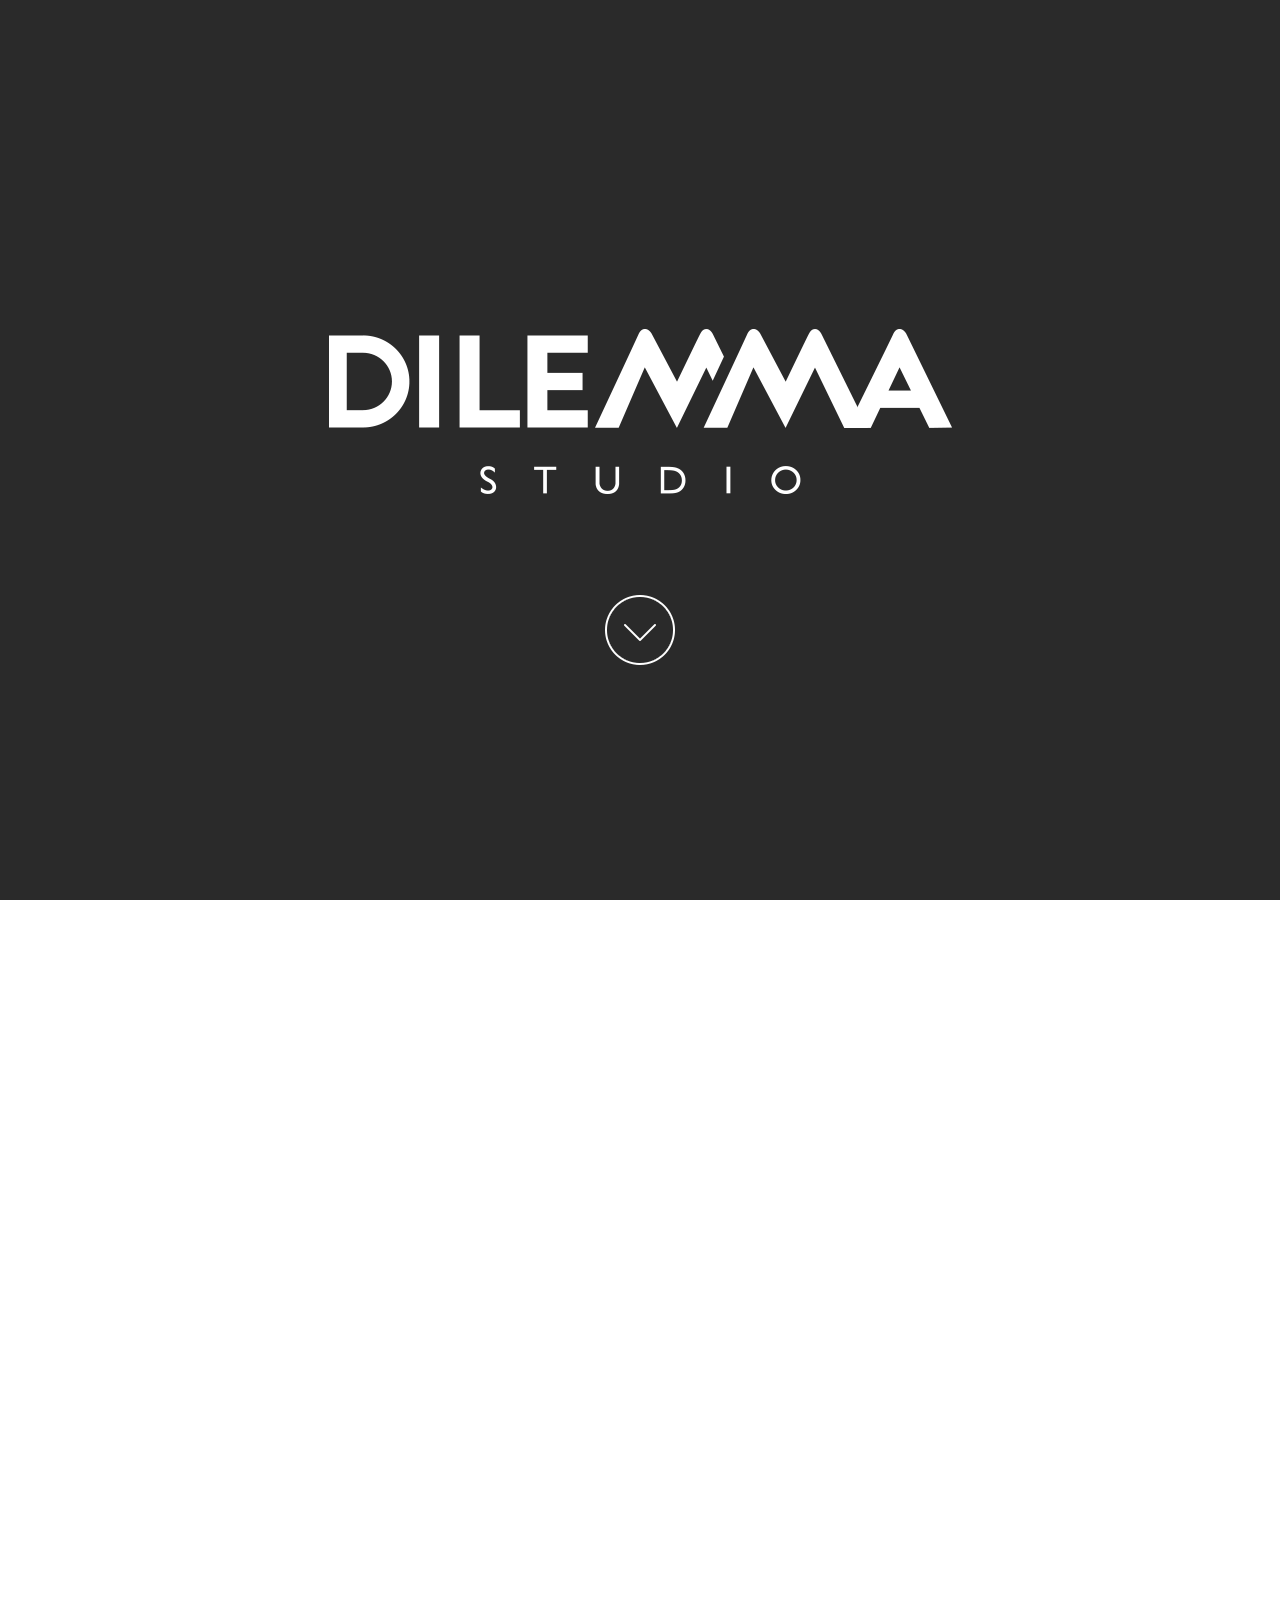
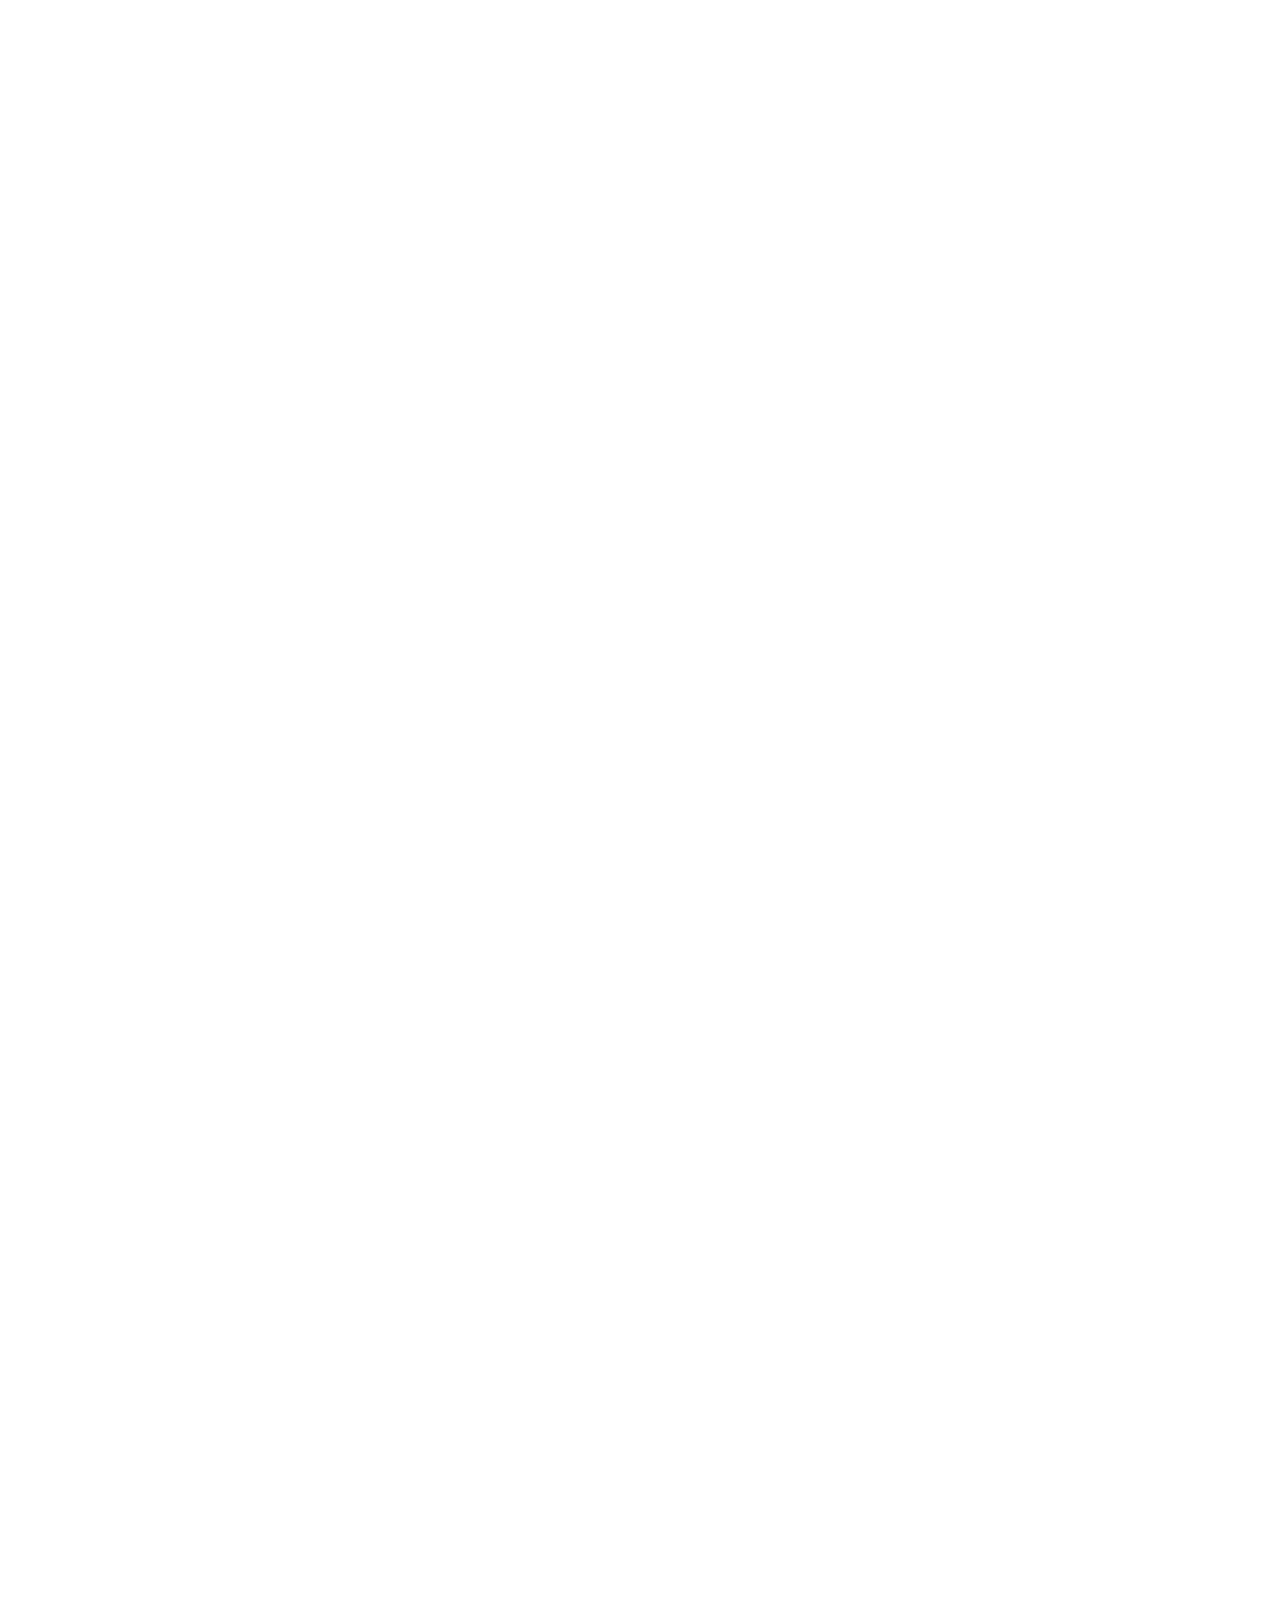
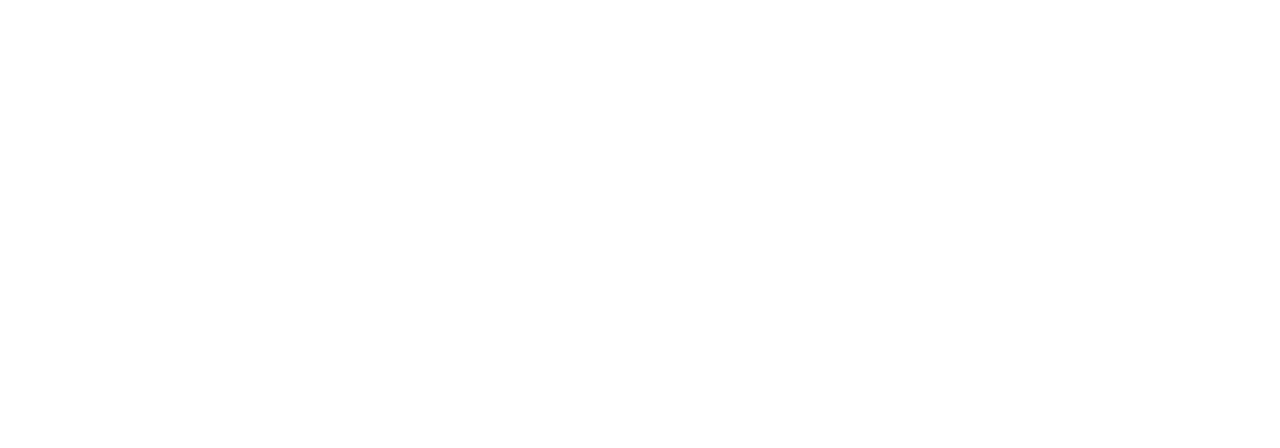
<file: Dilemma_BJ/index.html>
<!DOCTYPE html>
<html>

	<head>
		<meta charset="utf-8" />
		<link rel="stylesheet" href="css/jquery.fullPage.css">
		<link rel="stylesheet" href="css/index.css">
		<script src="js/jquery-1.8.3.min.js"></script>
		<script src="js/jquery.fullPage.min.js"></script>
		<link rel="shortcut icon" href="favicon.ico">
		<script>
			$(function() {
				$('#main').fullpage({
					sectionsColor: ['#2a2a2a', '#f6f6f6', '#2a2a2a', '#f6f6f6']
				});
			});

			window.onload = function() {
				var oDiv = document.getElementById('joinUs');
				var aBtn = oDiv.getElementsByTagName('input');
				var aDiv = oDiv.getElementsByTagName('div');

				for(var i = 0; i < aBtn.length; i++) { //遍历div1中的按钮

					aBtn[i].index = i; //给aBth[]添加自定义属性
					aBtn[i].onclick = function() {

						for(var i = 0; i < aBtn.length; i++) { //遍历按钮，将class清除
							aBtn[i].className = 'unActive';
							aDiv[i].style.display = 'none';
						}
						this.className = 'active';
						aDiv[this.index].style.display = 'block';
					}
				}
			}
		</script>

		<title>Dilemma Studio</title>
	</head>

	<body>
		<div id="main">
			<div class="section">
				<div class="titlePic"></div>
				<div class="button">
					<a href="javascript:void(0)" onclick=" $.fn.fullpage.moveSectionDown()"></a>
				</div>
			</div>
			<div class="section">
				<div class="pageMain">
					<div class="pageV" style="height:60%;">
						<div class="title" style="background:url(img/img_title_aboutus.png) no-repeat center;">

						</div>
						<div class="about">
							<div class="aboutPic"></div>
							<div class="aboutFont">
								<div style="color: #666666; text-align: left;background: #f0f0f0;padding: 26px;line-height: 25px;font-size: 14px;">我们在2014年正式踏上游戏制作的道路，经历了一年的磨练之后，在16年正式开始家用机游戏的制作，希望更多的玩家可以在PlayStation，Xbox，Steam上玩到我们的游戏，希望寻找可以让我们变得更加优秀的同伴。</div>
								<div style="color: #9c9c9c;text-align: left;padding: 25px;line-height: 18px;font-size: 16px;">
									从14年开始踏上这条路以来，我们一直觉得我们处在困境之中，所有的一切都那么困难重重，<br> <br>只要敢去想一下还有多少问题待解决，就会有一种难以喘息的感觉。

									<br><br> 所以，我们的名字是：Dilemma - 困境，这样自嘲我们的每一天。<br><br> 每当我们想放弃的时候，都会去想，我们一直以来想做的，就是这件事吧？应该找不到更想做的事情了吧?

									<br><br> 我们想做那种可以让玩家在若干年后还能和身边的人谈起，并且会让玩家谈起时眼睛发光的好游戏。

									<br> <br>而你，最想做的事情是什么？

								</div>
							</div>
						</div>
					</div>
				</div>
			</div>
			<div class="section">
				<div class="pageMain">
					<div class="pageV" style="height: 50%;">
						<div class="title" style="background:url(img/img_title_contact.png) no-repeat center;"></div>
						<div class="contact">
							<div class="contactPic"></div>
							<div class="contactFont" style="color: #d7d7d7;text-align: left;padding: 10px 5px 5px 5px;line-height: 28px;font-size: 18px;">
								中国•北京<br> 地址：北京市朝阳区悠乐汇e座1712
								<br> 电话：+86 157 1146 4692
								<br> 官网：www.dilemma-studio.com
								<br> Email：contact@dilemma-studio.com
								

							</div>
						</div>
					</div>
				</div>
			</div>
			<div class="section">
				<div class="pageMain">
					<div class="pageV" style="height: 80%;">
						<div class="title" style="background:url(img/img_title_joinus.png) no-repeat center;"></div>
						<div style="color: #9c9c9c;text-align: center;margin-top: 20px;font-size: 16px; line-height: 18px;">
							 我们为入职员工提供极有竞争力的薪资和福利待遇，<br>
                             并提供良好的工作环境和学习氛围以及广阔的职业发展前景。期待你的加入！

						</div>
						<div id="joinUs" class="joinUs">
						<span class="top">
							<input class="active" type="button" value="原画" />
							<input type="button" class="unActive" style="margin-left: 2%;" value="Unity工程师" />
							<input type="button" class="unActive" style="margin-left: 2%;" value="3D模型" />
							<input type="button" class="unActive" style="margin-left: 2%;" value="3D动作" />
							<input type="button" class="unActive" style="margin-left: 2%;" value="技术美术(TA)" />
							</span>
							<div style="display:block;">
								<b>岗位职责</b><br><br> 1.根据游戏风格及规范绘制出高水准的游戏原画<br>
								 2.制作与游戏风格相符的角色、场景等等相关工作
								<br> 3.负责部分宣传画的绘制工作
								<br><br> <b>任职要求</b><br>
								<br> 1.热爱游戏，有丰富的游戏经验，对游戏有自己的理解
								<br> 2.专业要求：美术及相关专业
								<br> 3.工作年限：2年以上游戏原画经验
								<br> 4.良好的沟通能力，团队合作精神
								<br> 5.关注国内外最新的游戏和设计

							</div>
							<div>
								<b>岗位职责</b><br><br> 
									1.Unity3D游戏客户端逻辑设计与实现  <br>
									
									<br><br> <b>任职要求</b><br>
								<br> 1.热爱游戏，有丰富的游戏经验，对游戏有自己的理解<br> 
									2.一年以上Unity3D项目编程经验<br> 
									3.熟悉3D数学及相关的基本算法<br> 
									4.良好的思维模式和编程习惯<br> 
									5.熟悉常用数据结构、设计模式<br> 
									6.有3D图形学基础、熟练使用Unity3D的Shaderlab和物理引擎优先<br> 

							</div>
							<div>
								<b>岗位职责</b> <br> <br> 
								1.根据设定创建高质量的3D模型<br />
								2.制作符合游戏需求的3D角色或场景高模低模和贴图
								<br><br> <b>任职要求</b> <br><br> 
								 1.热爱游戏，有丰富的游戏经验，对游戏有自己的理解<br> 
								 2.有良好的美术功底，对2D和3D艺术有较高的理解程度，有专业级贴图绘制和UV制作技能，可以绘制不同风格的贴图，色彩把控能力强
								<br> 3.对角色表情的制作拥有深刻理解<br>
									4.良好的沟通能力，团队合作精神<br>
								    5.关注国内外最新的游戏和设计<br>
								

							</div>
							<div>
								<b>岗位职责</b> <br><br> 1.负责3D角色的动作设计<br>2.游戏动作的制作、调整和改善
								<br><br> <b>任职要求</b> <br><br> 1.热爱游戏，有丰富的游戏经验，对游戏有自己的理解<br>
								2.有扎实的美术基础，对生物的运动规律有较深认识，对物理动力学属性有一定的把握能力<br>
								3.深刻的了解3D动画制作要领，可以熟练的绑定骨骼和手调关键帧动画，能够表现自然流畅的动画效果<br>
								4.具有对人物，动物，物体等动画的深刻理解和分析能力<br>
								5.良好的沟通能力，团队合作精神<br>
								6.关注国内外最新的游戏和设计<br>

							</div>
							<div>
								<b>岗位职责</b> <br> <br>
								1.Unity3D下的Shader开发<br>
								2.制作符合游戏需求的视觉表现效果<br>
								3.制作相关工具提高项目效率
								<br><br><b>任职要求</b><br><br> 
								1.热爱游戏，有丰富的游戏经验，对游戏有自己的理解<br> 
								2.熟悉Cg语言，有独立编写Shader的能力<br> 
								3.良好的图形学和算法能力<br> 
								4.有过Unity3D项目经验者优先<br> 
								5.良好的沟通能力，团队合作精神<br> 
								6.关注国内外最新的游戏和设计<br> 
								<br>

							</div>
						</div>
                        <div style="color: #9c9c9c;font-size: 16px; position:relative;height:auto;width:100%;margin-top:15%;">
                            <div style="text-align: center;">
							 
                            </div>
					    </div>
					</div>
                    
				</div>
			</div>
		</div>

	</body>

</html>
</file>
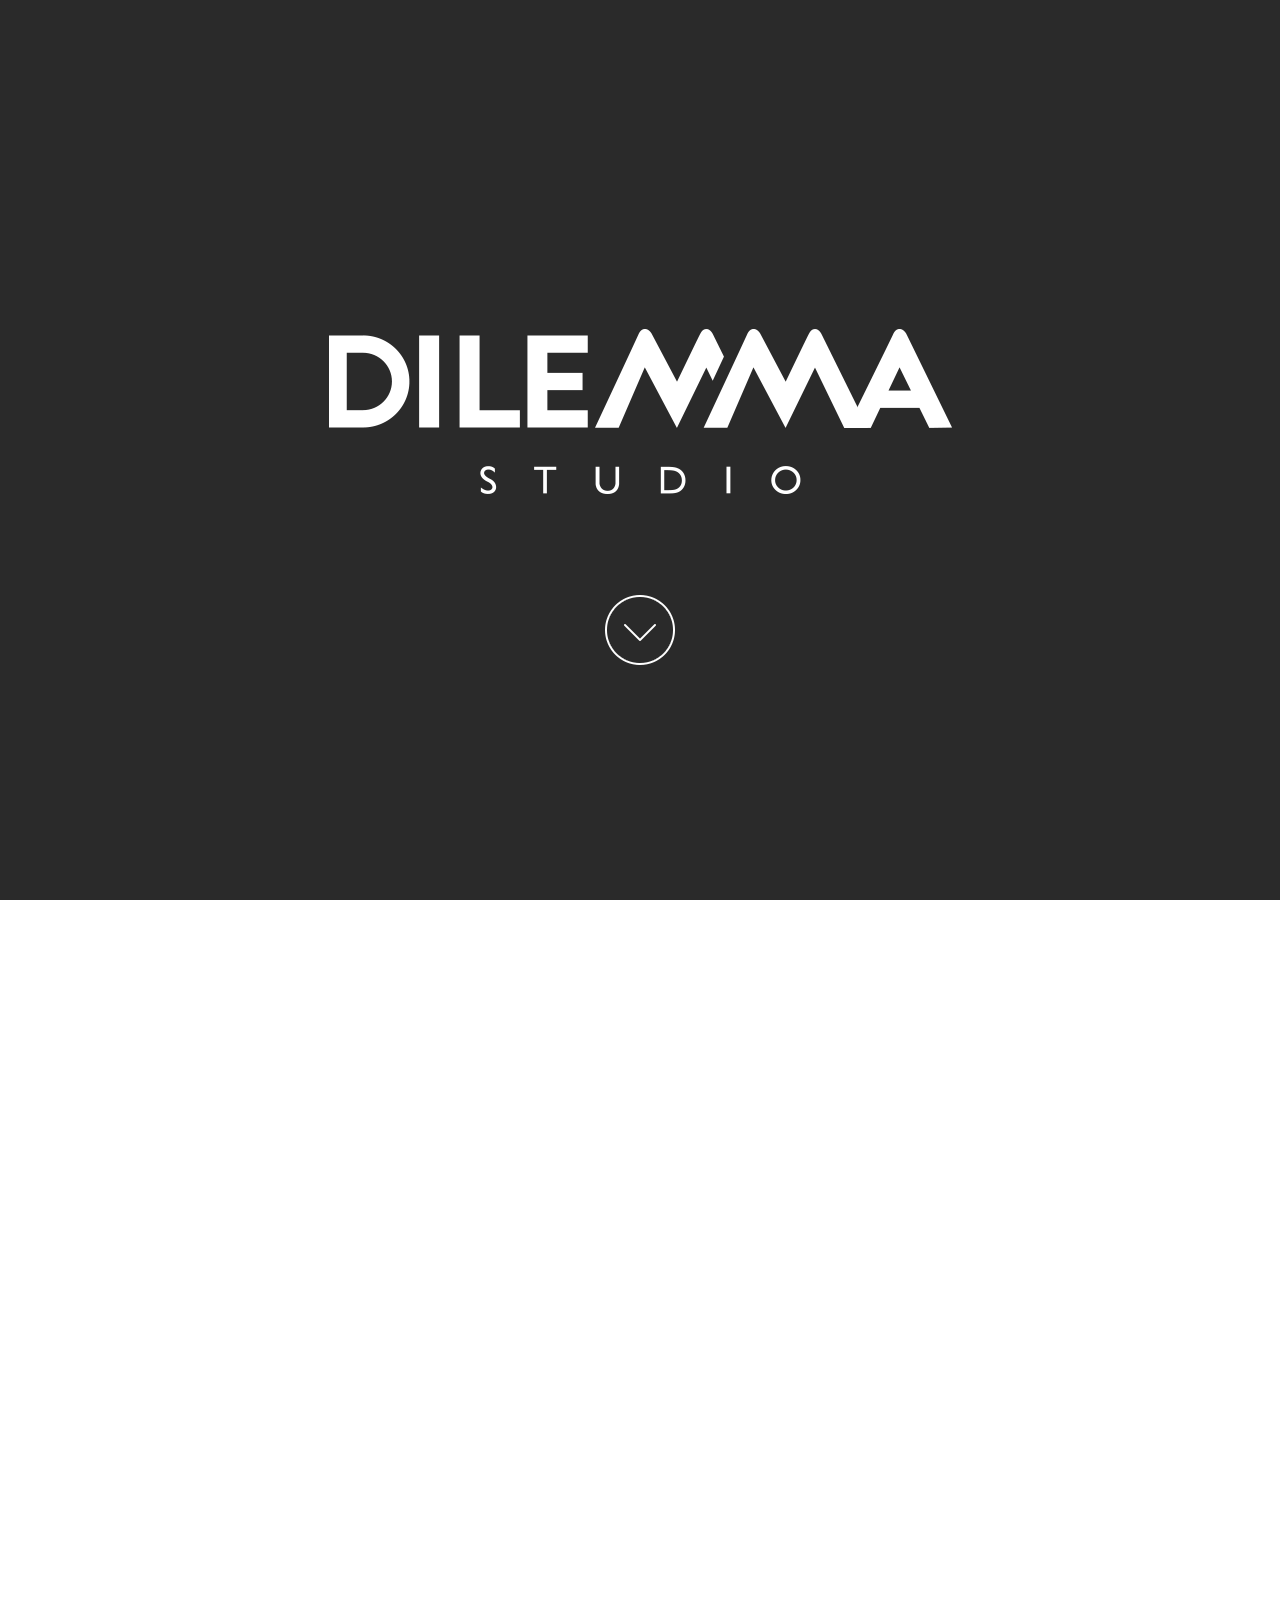
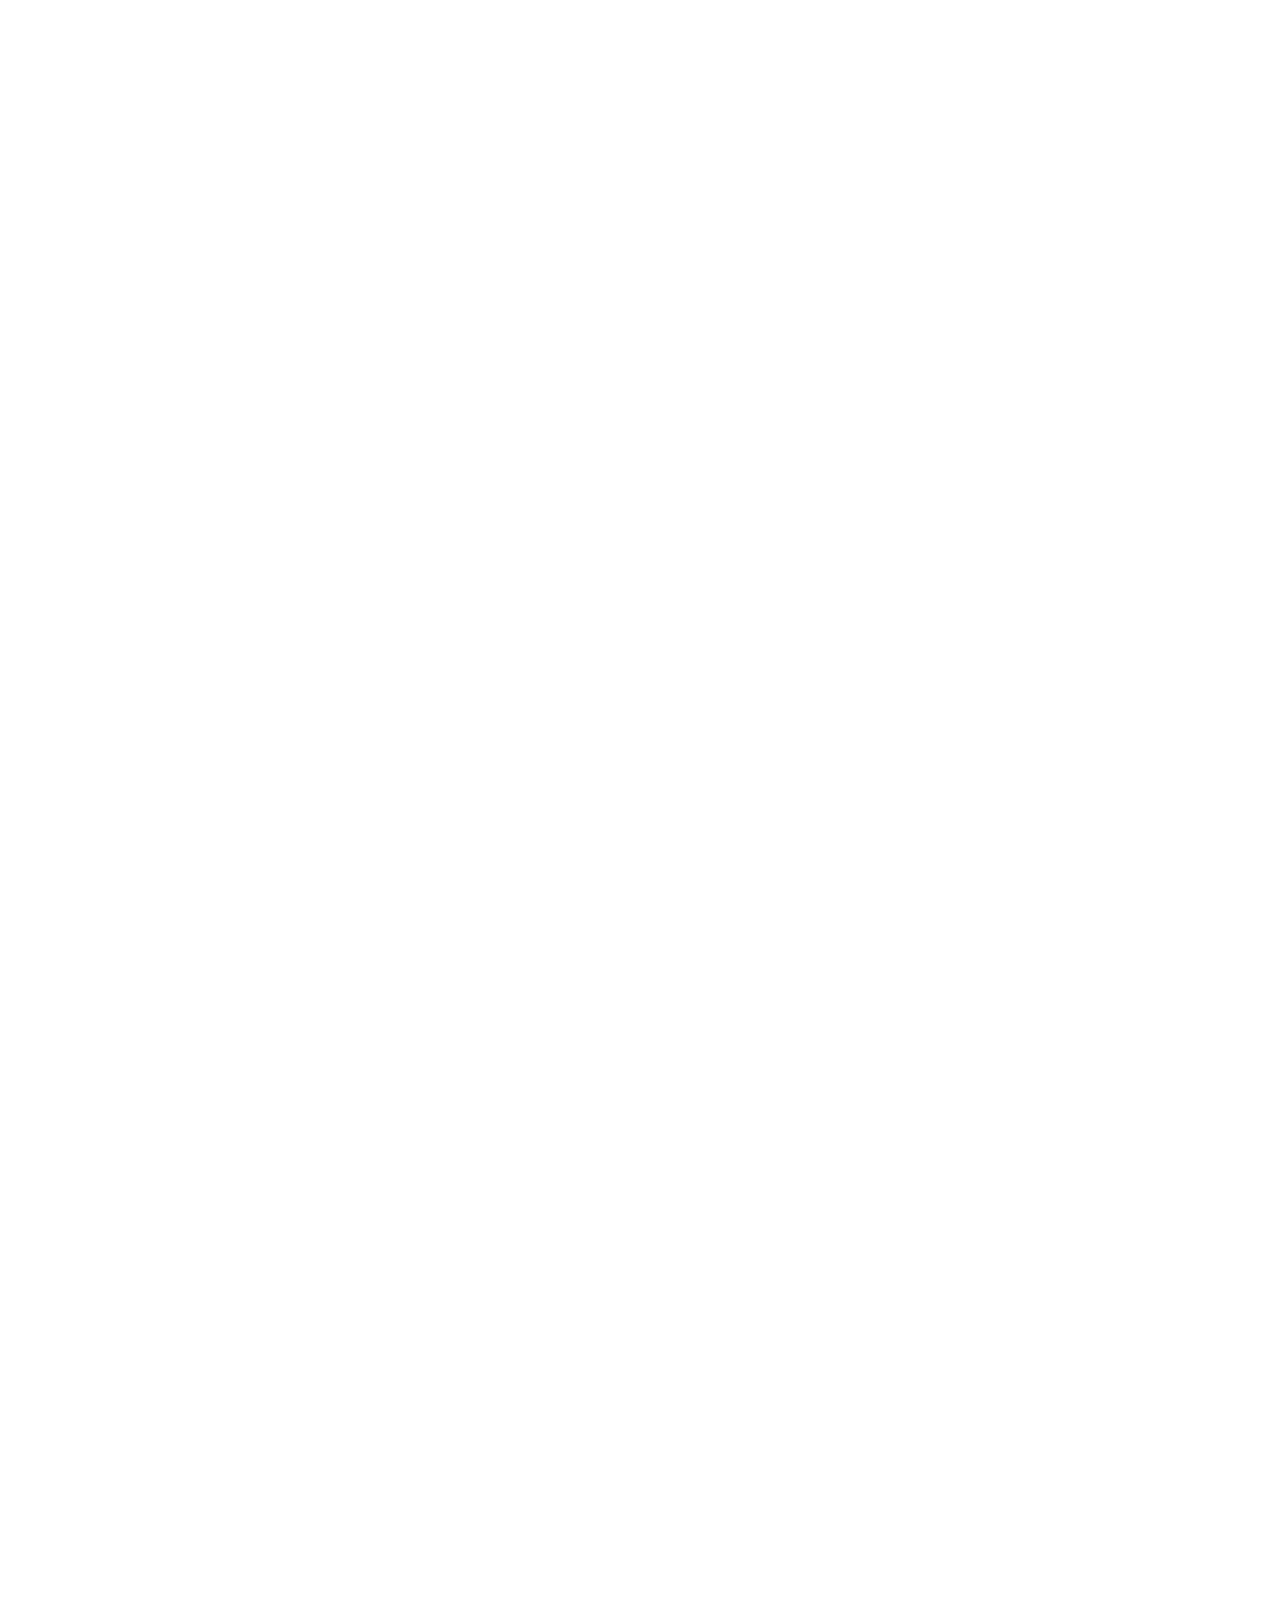
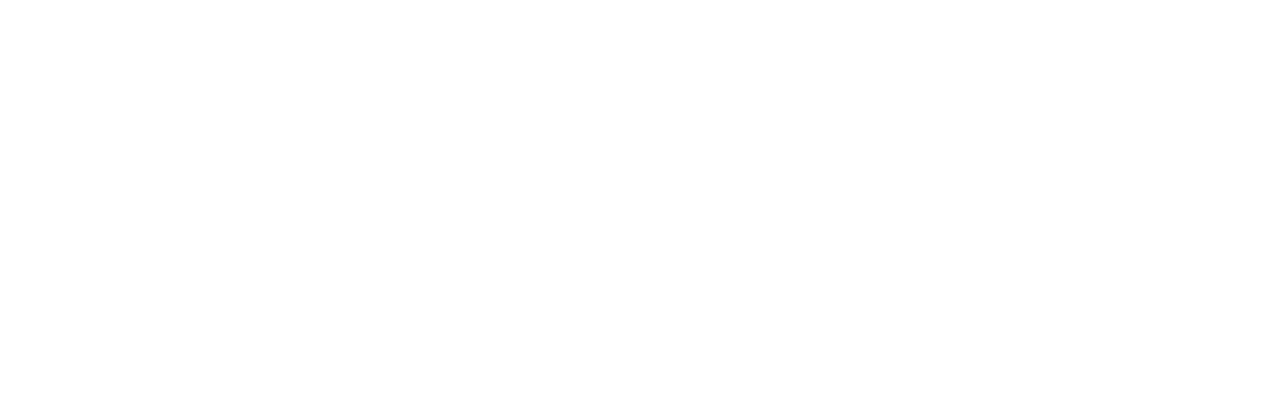
<file: Dilemma_BJ_JavaWeb/WebContent/index.html>
<!DOCTYPE html>
<html>

	<head>
		<meta charset="utf-8" />
		<link rel="stylesheet" href="css/jquery.fullPage.css">
		<link rel="stylesheet" href="css/index.css">
		<script src="js/jquery-1.8.3.min.js"></script>
		<script src="js/jquery.fullPage.min.js"></script>
		<link rel="shortcut icon" href="favicon.ico">
		<script>
			$(function() {
				$('#main').fullpage({
					sectionsColor: ['#2a2a2a', '#f6f6f6', '#2a2a2a', '#f6f6f6']
				});
			});

			window.onload = function() {
				var oDiv = document.getElementById('joinUs');
				var aBtn = oDiv.getElementsByTagName('input');
				var aDiv = oDiv.getElementsByTagName('div');

				for(var i = 0; i < aBtn.length; i++) { //遍历div1中的按钮

					aBtn[i].index = i; //给aBth[]添加自定义属性
					aBtn[i].onclick = function() {

						for(var i = 0; i < aBtn.length; i++) { //遍历按钮，将class清除
							aBtn[i].className = 'unActive';
							aDiv[i].style.display = 'none';
						}
						this.className = 'active';
						aDiv[this.index].style.display = 'block';
					}
				}
			}
		</script>

		<title>Dilemma Studio</title>
	</head>

	<body>
		<div id="main">
			<div class="section">
				<div class="titlePic"></div>
				<div class="button">
					<a href="javascript:void(0)" onclick=" $.fn.fullpage.moveSectionDown()"></a>
				</div>
			</div>
			<div class="section">
				<div class="pageMain">
					<div class="pageV" style="height:60%;">
						<div class="title" style="background:url(img/img_title_aboutus.png) no-repeat center;">

						</div>
						<div class="about">
							<div class="aboutPic"></div>
							<div class="aboutFont">
								<div style="color: #666666; text-align: left;background: #f0f0f0;padding: 26px;line-height: 25px;font-size: 14px;">我们在2014年正式踏上游戏制作的道路，经历了一年的磨练之后，在15年正式开始家用机游戏的制作，希望更多的玩家可以在PlayStation，Xbox，Steam上玩到我们的游戏，希望寻找可以让我们变得更加优秀的同伴。</div>
								<div style="color: #9c9c9c;text-align: left;padding: 25px;line-height: 18px;font-size: 16px;">
									从14年开始踏上这条路以来，我们一直觉得我们处在困境之中，所有的一切都那么困难重重，<br> <br>只要敢去想一下还有多少问题待解决，就会有一种难以喘息的感觉。

									<br><br> 所以，我们的名字是：Dilemma - 困境，这样自嘲我们的每一天。<br><br> 每当我们想放弃的时候，都会去想，我们一直以来想做的，就是这件事吧？应该找不到更想做的事情了吧?

									<br><br> 我们想做那种可以让玩家在若干年后还能和身边的人谈起，并且会让玩家谈起时眼睛发光的好游戏。

									<br> <br>而你，最想做的事情是什么？

								</div>
							</div>
						</div>
					</div>
				</div>
			</div>
			<div class="section">
				<div class="pageMain">
					<div class="pageV" style="height: 50%;">
						<div class="title" style="background:url(img/img_title_contact.png) no-repeat center;"></div>
						<div class="contact">
							<div class="contactPic"></div>
							<div class="contactFont" style="color: #d7d7d7;text-align: left;padding: 10px 5px 5px 5px;line-height: 24px;font-size: 18px;">
								中国•洛阳<br> 地址：西工区建业凯旋广场商务楼15A层
								<br> 电话：0379-69867978
								<br> 官网：www.dilemma-studio.com
								<br> Email：contact@dilemma-studio.com
								

							</div>
						</div>
					</div>
				</div>
			</div>
			<div class="section">
				<div class="pageMain">
					<div class="pageV" style="height: 80%;">
						<div class="title" style="background:url(img/img_title_joinus.png) no-repeat center;"></div>
						<div style="color: #9c9c9c;text-align: center;margin-top: 20px;font-size: 16px; line-height: 18px;">
							 我们为入职员工提供极有竞争力的薪资和福利待遇，<br>
                             并提供良好的工作环境和学习氛围以及广阔的职业发展前景。期待你的加入！

						</div>
						<div id="joinUs" class="joinUs">
						<span class="top">
							<input class="active" type="button" value="3D建模/动作" />
							<input type="button" class="unActive" style="margin-left: 2%;" value="技术研发" />
							<input type="button" class="unActive" style="margin-left: 2%;" value="原画师" />
							<input type="button" class="unActive" style="margin-left: 2%;" value="动画师" />
							<input type="button" class="unActive" style="margin-left: 2%;" value="概念设计" />
							</span>
							<div style="display:block;">
								<b>3D建模师：</b><br><br> 1.精通maya，3Dmax建模，对于角色模型有优秀的形体塑造能力；
								 2.对于场景模型有优秀的空间构图塑造能力；
								<br> 3.能独立完成高模制作，精通Zbrush或其它任意一款模型雕刻软件；
								 4.能有效的与绑定、动画部门对接，了解绑定、动画等后续流程需求；
								 5.具有较强责任感及良好的沟通技巧，有较强的团队意识 ；<br><br> <b>3D动作设计师：</b><br>
								<br> 1.精于各类人形.怪物角色的写实动作设计能力,有审核指导能力；
								<br> 2.有强烈的责任心和细致对待工作的能力，参与3D端游或者uinty手游开发经历，对动作的共用和角色换装方面经验；
								<br> 3.精通动画理论基础，熟悉相关专业软件；
								<br>

							</div>
							<div>
								<b>C/C++工程师：</b><br><br> 1. 负责服务器软件的设计与开发；  2. 参与项目相关技术架构设计和项目估算；  3. 参与部分文档编写和测试工作； <br><br> <b>图形学计算高级工程师：</b><br>
								<br> 1、 计算机图形学、数学、应用物理等相关专业硕士及以上学历；2、 熟悉骨骼蒙皮，骨骼动画，逆向动力学等人物动作常用技术的基本实现原理，有人物动作系统的开发经验；<br> 3、 熟练掌握C++，有较强的编程能力，有较强的代码阅读和设计能力，学习能力强； 4、 对于人物动作技术学习有浓厚兴趣，能快速学习新知识；<br>

							</div>
							<div>
								<b>【岗位职责】</b> <br> <br> 1.独立完成游戏中建筑、场景、物件等的设计和绘制；
								2.配合策划,主美的美术要求，完成原画创意设定；
								<br><br> <b>【岗位要求】</b> <br><br> 1.美术或相关专业毕业；
								 2.手绘能力出众，并能熟练运用各类平面设计制作软件，如：Photo shop、Painter等； 熟悉原画设计、平面设计及相关工作规范流程；<br> 3.有深厚的色彩和造型基础，以及良好的色彩控制能力，能迅速标准确定表达出设计要求的场景；
								<br> 4.具有原画工作经验，并有横版2D场景绘制经验；
								 5.良好的团队合作精神，沟通意识好，积极乐观向上的工作态度，勇于接受挑战的精神；
								<br>

							</div>
							<div>
								<b>【岗位职责】</b> <br><br> 1、根据项目情况负责项目动画制作
								<br><br> <b>【岗位要求】</b> <br><br> 1.本科学历，动画或者相关美术专业；
								 2.熟练掌握AE,FLASH,PS,AI等后期合成或者动画软件，并对3D软件如3Dmax、MAYA、C4D等有较深入的了解；
								<br> 3.团队意识强，善于沟通；
								 4.丰富的想象力和创造力，能独立完成动画短片，动画节奏感强，镜头感好。
								<br>

							</div>
							<div>
								<b>【岗位职责】</b> <br> <br>1.根据指定的设计文档，独立设计游戏中的场景概念图、气氛图，及场景相关物件、道具等的设计细化；过场剧情分镜设计及绘制。
								2.配合项目需求，呈现场景精美画面；
								<br> 3.与其他环节团队进行良好的设计沟通，准确实现项目需求和表现风格；
								<br><br><b>【岗位要求】</b><br><br> 1.喜爱绘画，熟练掌握数字绘画软件；
								 2.具有扎实的美术功底和手绘基础；对于透视、人体解剖学、色彩理论和建筑设计有一定的了解；
								<br> 3.能够适应不同美术风格主题；熟悉原画设计及相关工作规范流程；熟悉各种类型的网络游戏，持续关注并了解业界动态；
								4.具有团队合作精神，富于创造力，良好的理解力，流畅的沟通能力。
								<br>

							</div>
						</div>
                        <div style="color: #9c9c9c;font-size: 16px; position:relative;height:auto;width:100%;margin-top:15%;">
                            <div style="text-align: center;">
							  备案号：<a target="_blank" href="http://www.miitbeian.gov.cn" style="color: #9c9c9c;">豫ICP备14026600号-2</a>
                            &nbsp&nbsp&nbsp&nbsp
                              Copyright&copy;2016-2017 <u></u> 洛阳胜业网络科技版权所有
                            </div>
					    </div>
					</div>
                    
				</div>
			</div>
		</div>

	</body>

</html>
</file>
<file: Dilemma_BJ/css/index.css>
body{font-family: "微软雅黑","黑体",arial;}
div{margin: 0 auto;padding: 0px;  position: relative;}
.section{width: 73%; height: 100%;}
.titlePic{width: 623px; height: 40%;text-align: center;background: url(../img/img_logo.png) no-repeat center;}
.button{width: 78px; height: 78px;}
.button a{display: block; height: 100%; width: 100%;background:url(../img/img_btn.png);}
.button a:hover{background:url(../img/img_btn_select.png);}
.pageMain{width: 73%;height: 100%;text-align: center;min-width: 1200px;position:relative;}
.pageV{position:absolute; top:0; bottom:0; margin:auto;width: 100%;height: 80%;min-height: 500px;}
.title{width: 453px;height: 20%;}
.about{width: 100%;height: auto;margin-top:40px;position:relative}
.aboutPic{float:left;width: 22%;height: 104px;background: url(../img/img_logo_small.png) no-repeat center top;}
.aboutFont{width: 70%;height: auto;float:left;margin-left: 20px;}
.contact{width: 100%;height: auto;margin-top: 80px;}
.contactPic{width: 45%;height: 163px;background: url(../img/img_map.png) no-repeat  top right;float: left;margin-left: 20px;}
.contactFont{width: 40%; height: auto;float: left;margin-left: 20px;line-height: 25px;}
.joinUs{width: 100%;height: auto;margin-top: 40px;}
.active{background:#2a2a2a;color: #FFFFFF; width: 18%; height: 58px;  border: none;outline:none; font-size: 16px;font-family: "微软雅黑";padding: 0px;}
.unActive{background:#F0F0F0;color: #666666; width: 18%; height: 58px; border: none;outline:none;font-size: 16px;font-family: "微软雅黑";padding: 0px;}
.unActive:hover{cursor:pointer;}
#joinUs div{width: 100%;height:40%;display:none;background: #f0f0f0; margin-top: 20px; color: #9c9c9c;text-align: left;padding: 25px 0 25px 25px;font-size: 14px;line-height: 18px;}
.top{width: 100%;height: auto; margin-left: 12px;}
</file>
<file: Dilemma_BJ_JavaWeb/WebContent/css/index.css>
body{font-family: "微软雅黑","黑体",arial;}
div{margin: 0 auto;padding: 0px;  position: relative;}
.section{width: 73%; height: 100%;}
.titlePic{width: 623px; height: 40%;text-align: center;background: url(../img/img_logo.png) no-repeat center;}
.button{width: 78px; height: 78px;}
.button a{display: block; height: 100%; width: 100%;background:url(../img/img_btn.png);}
.button a:hover{background:url(../img/img_btn_select.png);}
.pageMain{width: 73%;height: 100%;text-align: center;min-width: 1200px;position:relative;}
.pageV{position:absolute; top:0; bottom:0; margin:auto;width: 100%;height: 80%;min-height: 500px;}
.title{width: 453px;height: 20%;}
.about{width: 100%;height: auto;margin-top:40px;position:relative}
.aboutPic{float:left;width: 22%;height: 104px;background: url(../img/img_logo_small.png) no-repeat center top;}
.aboutFont{width: 70%;height: auto;float:left;margin-left: 20px;}
.contact{width: 100%;height: auto;margin-top: 80px;}
.contactPic{width: 45%;height: 163px;background: url(../img/img_map.png) no-repeat  top right;float: left;margin-left: 20px;}
.contactFont{width: 40%; height: auto;float: left;margin-left: 20px;line-height: 25px;}
.joinUs{width: 100%;height: auto;margin-top: 40px;}
.active{background:#2a2a2a;color: #FFFFFF; width: 18%; height: 58px;  border: none;outline:none; font-size: 16px;font-family: "微软雅黑";padding: 0px;}
.unActive{background:#F0F0F0;color: #666666; width: 18%; height: 58px; border: none;outline:none;font-size: 16px;font-family: "微软雅黑";padding: 0px;}
.unActive:hover{cursor:pointer;}
#joinUs div{width: 100%;height:40%;display:none;background: #f0f0f0; margin-top: 20px; color: #9c9c9c;text-align: left;padding: 25px 0 25px 25px;font-size: 14px;line-height: 18px;}
.top{width: 100%;height: auto; margin-left: 12px;}
</file>
